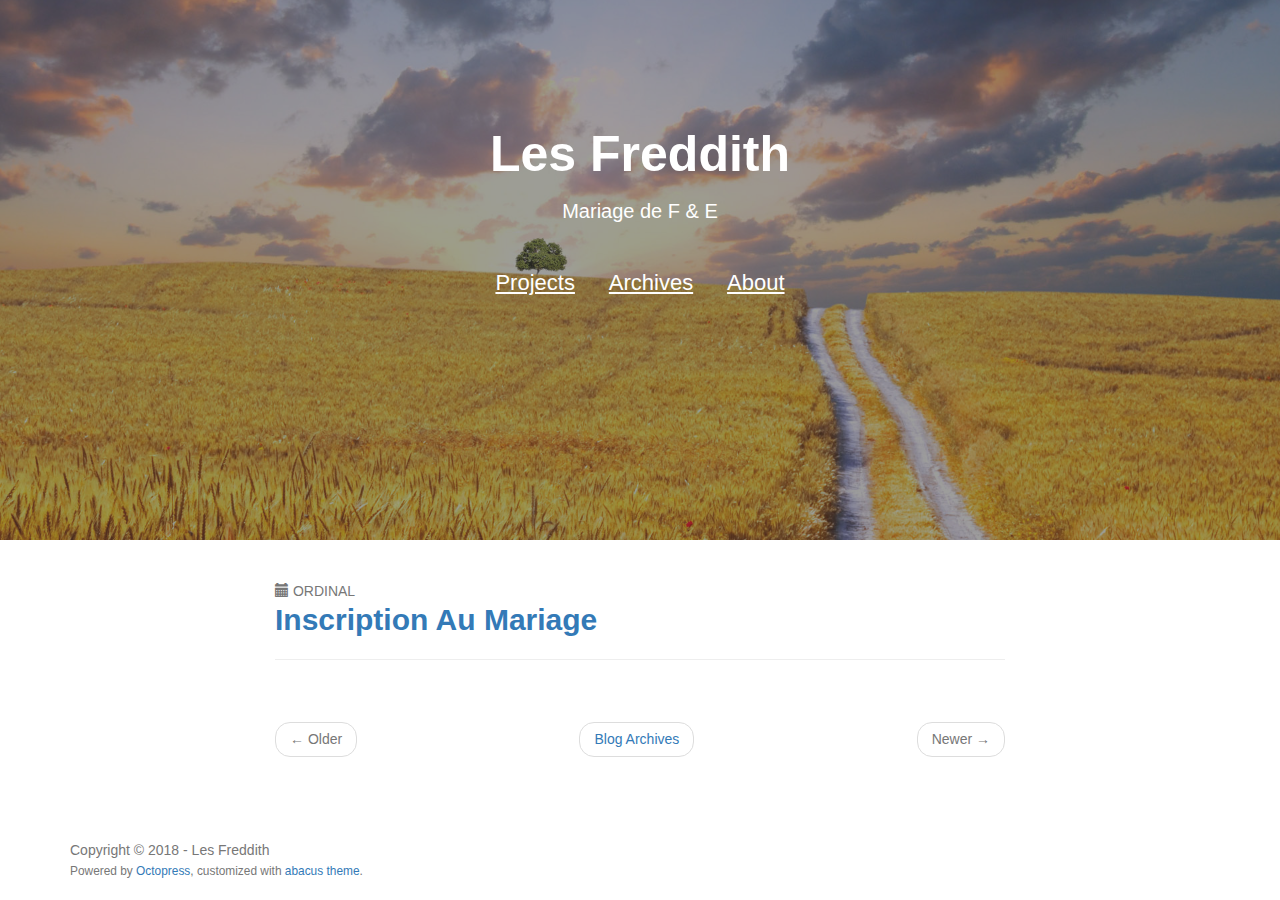
<file: index.html>
<!DOCTYPE html>
<html class="no-js" lang="en">
<head>
  <meta charset="utf-8">
  <title>Les Freddith</title>
  <meta name="author" content="Les Freddith">

  
  

  <!-- http://t.co/dKP3o1e -->
  <meta name="HandheldFriendly" content="True">
  <meta name="MobileOptimized" content="320">
  <meta name="viewport" content="width=device-width, initial-scale=1">

  
  <link rel="canonical" href="http://freddith.github.io/">
  <link href="/favicon.png" type="image/png" rel="icon">
  <link href="/atom.xml" rel="alternate" title="Les Freddith" type="application/atom+xml">

  <!-- http://opengraphprotocol.org/ -->
  <meta name="twitter:card" content="summary_large_image">
  <meta property="og:type" content="website">
  <meta property="og:url" content="http://freddith.github.io/">
  <meta property="og:title" content="Les Freddith">
  

  <script src="/javascripts/libs/jquery/jquery-2.1.3.min.js"></script>

<link href="/assets/bootstrap/dist/css/bootstrap.min.css" rel="stylesheet" type="text/css">
<link href="/assets/bootstrap/dist/css/bootstrap-theme.min.css" rel="stylesheet" type="text/css">

<link rel="stylesheet" type="text/css" href="https://maxcdn.bootstrapcdn.com/font-awesome/4.7.0/css/font-awesome.min.css">


  
  <link href="/stylesheets/screen.css" media="screen, projection, print" rel="stylesheet" type="text/css">

  

</head>

  <body   >
    <a href="#content" class="sr-only sr-only-focusable">Skip to main content</a>
    <div id="wrap">
      
      <div id="banner-image">
        <div class="layer">
          <div id="banner-text">
            <h1 class="page-title">Les Freddith</h1>
            <p class="page-desc">
              Mariage de F & E<br>
            </p>
            <br>
            <br>
            <div class="page-links center">
              <ul class="index-nav">
                  <li ><a href="#">Projects</a></li>
<li ><a href="/blog/archives">Archives</a></li>
<li ><a href="#">About</a></li>
              </ul>
            </div>
          </div>
        </div>
      </div>
      
      <div id="main" role="main" class="container">
        <div id="content">
          <div class="row">
  <div class="page-content">
    <div class="blog-index" itemscope itemtype="http://schema.org/Blog">
    <meta itemprop="name" content="Les Freddith" />
    
    <meta itemprop="url" content="http://freddith.github.io" />
      
      
      
        <article class="post" itemprop="blogPost" itemscope itemtype="http://schema.org/BlogPosting">
          
  <header class="page-header">
    
      <p class="meta text-muted text-uppercase">
        












<span class="glyphicon glyphicon-calendar"></span> <time datetime="2018-01-04T22:42:10+01:00"  data-updated="true" itemprop="datePublished dateCreated">ordinal</time>
        
      </p>
    
    
      <h2 class="entry-title" itemprop="name headline"><a href="/blog/2018/01/04/inscription-au-mariage/" itemprop="url">Inscription Au Mariage</a></h2>
    
  </header>


  <div class="entry-content clearfix" itemprop="articleBody description">
</div>
  
  


        </article>
      
    </div>

    <ul class="pager">
      
        <li class="previous disabled"><a href="#">&larr;&nbsp;Older</a></li>
      
      <li><a href="/blog/archives">Blog Archives</a></li>
      
        <li class="next disabled"><a href="#">Newer&nbsp;&rarr;</a></li>
      
    </ul>
  </div>
</div>

        </div>
      </div>
    </div>
    <footer role="contentinfo"><div class="container">
    <p class="text-muted credits">
  Copyright &copy; 2018 - Les Freddith<br>
  <small>
      <span class="credit">Powered by <a href="http://octopress.org">Octopress</a></span>,
      <span class="credit">customized with <a href="https://github.com/bhrigu123/abacus">abacus theme</a></span>.
  </small>
</p>

</div>
</footer>
    







  <script type="text/javascript">
    (function(){
      var twitterWidgets = document.createElement('script');
      twitterWidgets.type = 'text/javascript';
      twitterWidgets.async = true;
      twitterWidgets.src = '//platform.twitter.com/widgets.js';
      document.getElementsByTagName('head')[0].appendChild(twitterWidgets);
    })();
  </script>


<script src="/assets/bootstrap/dist/js/bootstrap.min.js"></script>
<script src="/javascripts/modernizr.js"></script>


  </body>
</html>
</file>
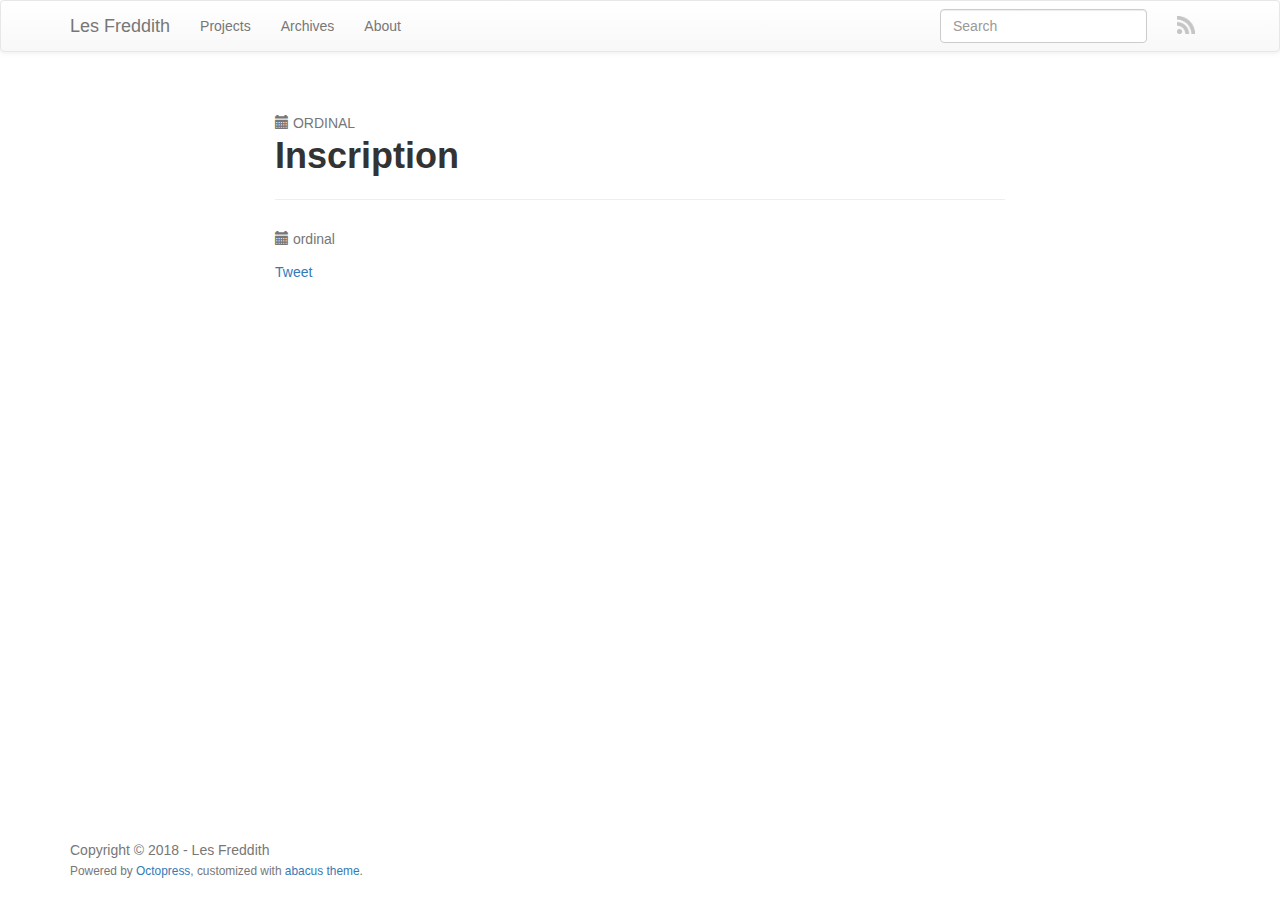
<file: inscription/index.html>
<!DOCTYPE html>
<html class="no-js" lang="en">
<head>
  <meta charset="utf-8">
  <title>Inscription - Les Freddith</title>
  <meta name="author" content="Les Freddith">

  
  

  <!-- http://t.co/dKP3o1e -->
  <meta name="HandheldFriendly" content="True">
  <meta name="MobileOptimized" content="320">
  <meta name="viewport" content="width=device-width, initial-scale=1">

  
  <link rel="canonical" href="http://freddith.github.io/inscription/">
  <link href="/favicon.png" type="image/png" rel="icon">
  <link href="/atom.xml" rel="alternate" title="Les Freddith" type="application/atom+xml">

  <!-- http://opengraphprotocol.org/ -->
  <meta name="twitter:card" content="summary_large_image">
  <meta property="og:type" content="website">
  <meta property="og:url" content="http://freddith.github.io/inscription/">
  <meta property="og:title" content="Inscription - Les Freddith">
  

  <script src="/javascripts/libs/jquery/jquery-2.1.3.min.js"></script>

<link href="/assets/bootstrap/dist/css/bootstrap.min.css" rel="stylesheet" type="text/css">
<link href="/assets/bootstrap/dist/css/bootstrap-theme.min.css" rel="stylesheet" type="text/css">

<link rel="stylesheet" type="text/css" href="https://maxcdn.bootstrapcdn.com/font-awesome/4.7.0/css/font-awesome.min.css">


  
  <link href="/stylesheets/screen.css" media="screen, projection, print" rel="stylesheet" type="text/css">

  

</head>

  <body   >
    <a href="#content" class="sr-only sr-only-focusable">Skip to main content</a>
    <div id="wrap">
      
        <header role="banner">
          <nav class="navbar navbar-default" role="navigation">
    <div class="container">
        <div class="navbar-header">
            <button type="button" class="navbar-toggle" title="toggle navbar" data-toggle="collapse" data-target=".navbar-collapse">
                <span class="icon-bar"></span>
                <span class="icon-bar"></span>
                <span class="icon-bar"></span>
            </button>
            <a class="navbar-brand" href="/">Les Freddith</a>
        </div>

        <div class="navbar-collapse collapse">
            <ul class="nav navbar-nav">
                <li ><a href="#">Projects</a></li>
<li ><a href="/blog/archives">Archives</a></li>
<li ><a href="#">About</a></li>
            </ul>
            <ul class="nav navbar-nav navbar-right">
                <li>
                    <a class="subscribe-rss" href="/atom.xml" title="subscribe via RSS">
                        <span class="visible-xs">RSS</span>
                        <img class="hidden-xs" src="/images/rss.png" alt="RSS">
                    </a>
                </li>
                
            </ul>
            
                <form class="navbar-form navbar-right" action="https://www.google.com/search" method="GET">
                    <input type="hidden" name="sitesearch" value="freddith.github.io">
                    <div class="form-group">
                        <input class="form-control" type="text" name="q" placeholder="Search">
                    </div>
                </form>
            
        </div>
    </div>
</nav>


        </header>
      
      <div id="main" role="main" class="container">
        <div id="content">
          <div class="row">
  <div class="page-content">
    <article role="article">
      
        <header class="page-header">
          
            <p class="meta text-muted text-uppercase">












<span class="glyphicon glyphicon-calendar"></span> <time datetime="2018-01-04T22:48:00+01:00"  data-updated="true" itemprop="datePublished dateCreated">ordinal</time></p>
          
          
            <h1 class="entry-title">
              Inscription
              
            </h1>
          
        </header>
      
      <div class="entry-content">
        

      </div>
      
        <footer>
          <p class="meta text-muted">
            
            












<span class="glyphicon glyphicon-calendar"></span> <time datetime="2018-01-04T22:48:00+01:00"  data-updated="true" itemprop="datePublished dateCreated">ordinal</time>
            
          </p>
          
            <div class="sharing">
  
  <a href="//twitter.com/share" class="twitter-share-button" data-url="http://freddith.github.io/inscription/index.html" data-via="" data-counturl="http://freddith.github.io/inscription/index.html" >Tweet</a>
  
  
  
</div>

          
        </footer>
      
    </article>
    
  </div>
</div>

        </div>
      </div>
    </div>
    <footer role="contentinfo"><div class="container">
    <p class="text-muted credits">
  Copyright &copy; 2018 - Les Freddith<br>
  <small>
      <span class="credit">Powered by <a href="http://octopress.org">Octopress</a></span>,
      <span class="credit">customized with <a href="https://github.com/bhrigu123/abacus">abacus theme</a></span>.
  </small>
</p>

</div>
</footer>
    







  <script type="text/javascript">
    (function(){
      var twitterWidgets = document.createElement('script');
      twitterWidgets.type = 'text/javascript';
      twitterWidgets.async = true;
      twitterWidgets.src = '//platform.twitter.com/widgets.js';
      document.getElementsByTagName('head')[0].appendChild(twitterWidgets);
    })();
  </script>


<script src="/assets/bootstrap/dist/js/bootstrap.min.js"></script>
<script src="/javascripts/modernizr.js"></script>


  </body>
</html>
</file>
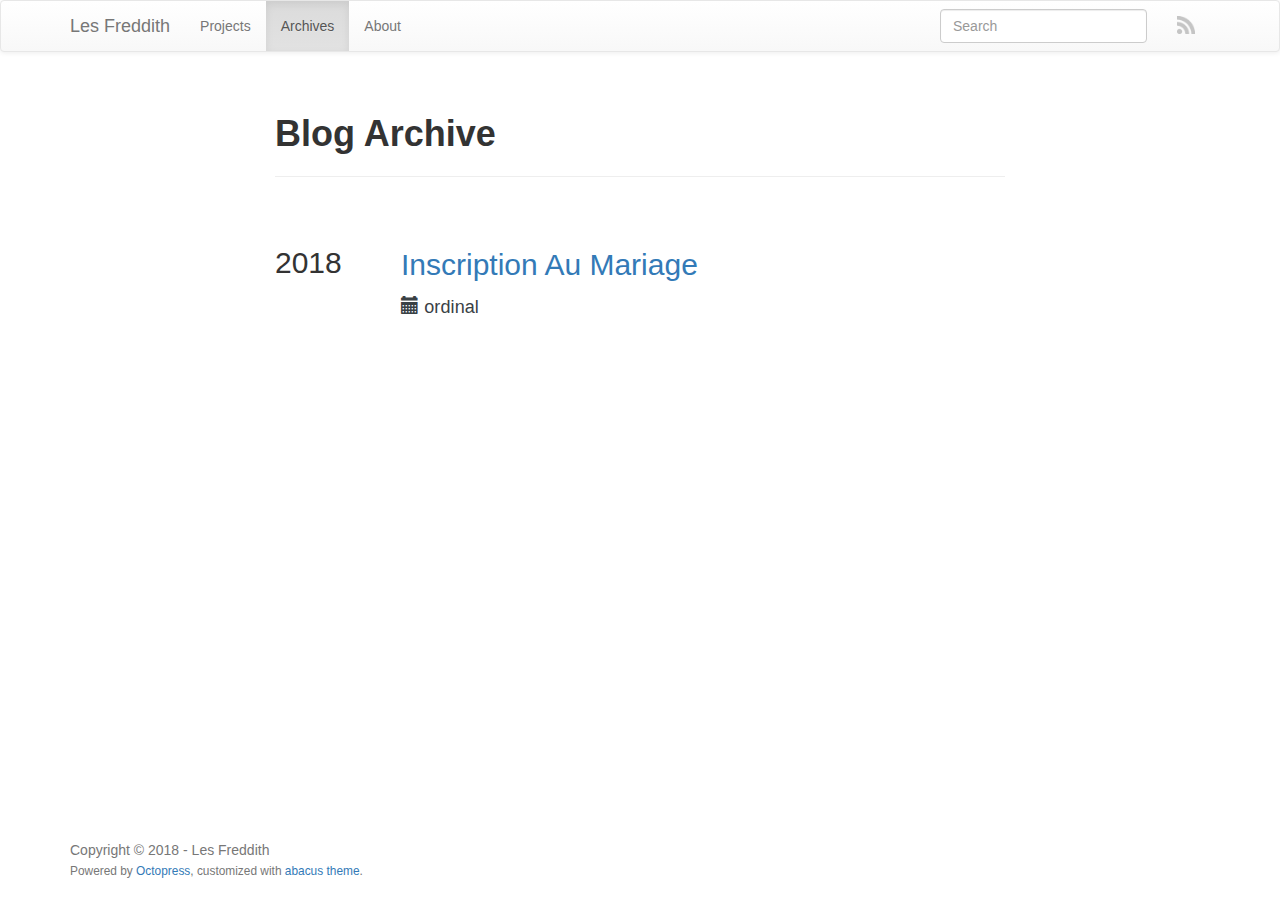
<file: blog/archives/index.html>
<!DOCTYPE html>
<html class="no-js" lang="en">
<head>
  <meta charset="utf-8">
  <title>Blog Archive - Les Freddith</title>
  <meta name="author" content="Les Freddith">

  
  

  <!-- http://t.co/dKP3o1e -->
  <meta name="HandheldFriendly" content="True">
  <meta name="MobileOptimized" content="320">
  <meta name="viewport" content="width=device-width, initial-scale=1">

  
  <link rel="canonical" href="http://freddith.github.io/blog/archives/">
  <link href="/favicon.png" type="image/png" rel="icon">
  <link href="/atom.xml" rel="alternate" title="Les Freddith" type="application/atom+xml">

  <!-- http://opengraphprotocol.org/ -->
  <meta name="twitter:card" content="summary_large_image">
  <meta property="og:type" content="website">
  <meta property="og:url" content="http://freddith.github.io/blog/archives/">
  <meta property="og:title" content="Blog Archive - Les Freddith">
  

  <script src="/javascripts/libs/jquery/jquery-2.1.3.min.js"></script>

<link href="/assets/bootstrap/dist/css/bootstrap.min.css" rel="stylesheet" type="text/css">
<link href="/assets/bootstrap/dist/css/bootstrap-theme.min.css" rel="stylesheet" type="text/css">

<link rel="stylesheet" type="text/css" href="https://maxcdn.bootstrapcdn.com/font-awesome/4.7.0/css/font-awesome.min.css">


  
  <link href="/stylesheets/screen.css" media="screen, projection, print" rel="stylesheet" type="text/css">

  

</head>

  <body   >
    <a href="#content" class="sr-only sr-only-focusable">Skip to main content</a>
    <div id="wrap">
      
        <header role="banner">
          <nav class="navbar navbar-default" role="navigation">
    <div class="container">
        <div class="navbar-header">
            <button type="button" class="navbar-toggle" title="toggle navbar" data-toggle="collapse" data-target=".navbar-collapse">
                <span class="icon-bar"></span>
                <span class="icon-bar"></span>
                <span class="icon-bar"></span>
            </button>
            <a class="navbar-brand" href="/">Les Freddith</a>
        </div>

        <div class="navbar-collapse collapse">
            <ul class="nav navbar-nav">
                <li ><a href="#">Projects</a></li>
<li class="active"><a href="/blog/archives">Archives</a></li>
<li ><a href="#">About</a></li>
            </ul>
            <ul class="nav navbar-nav navbar-right">
                <li>
                    <a class="subscribe-rss" href="/atom.xml" title="subscribe via RSS">
                        <span class="visible-xs">RSS</span>
                        <img class="hidden-xs" src="/images/rss.png" alt="RSS">
                    </a>
                </li>
                
            </ul>
            
                <form class="navbar-form navbar-right" action="https://www.google.com/search" method="GET">
                    <input type="hidden" name="sitesearch" value="freddith.github.io">
                    <div class="form-group">
                        <input class="form-control" type="text" name="q" placeholder="Search">
                    </div>
                </form>
            
        </div>
    </div>
</nav>


        </header>
      
      <div id="main" role="main" class="container">
        <div id="content">
          <div class="row">
  <div class="page-content">
    <article role="article">
      
        <header class="page-header">
          
          
            <h1 class="entry-title">
              Blog Archive
              
            </h1>
          
        </header>
      
      <div class="entry-content">
        <div id="blog-archives" itemscope itemtype="http://schema.org/Blog">
<meta itemprop="name" content="Les Freddith" />

<meta itemprop="url" content="http://freddith.github.io" />



  
  <h2 class="year">2018</h2>

<article class="page-header" itemprop="blogPost" itemscope itemtype="http://schema.org/BlogPosting">
  
<h2 class="post-title" itemprop="name headline"><a href="/blog/2018/01/04/inscription-au-mariage/" itemprop="url">Inscription Au Mariage</a></h2>
<p class="meta text-muted">
  












<span class="glyphicon glyphicon-calendar"></span> <time datetime="2018-01-04T22:42:10+01:00"  data-updated="true" itemprop="datePublished dateCreated">ordinal</time>
  


</p>

</article>

</div>

      </div>
      
    </article>
    
  </div>
</div>

        </div>
      </div>
    </div>
    <footer role="contentinfo"><div class="container">
    <p class="text-muted credits">
  Copyright &copy; 2018 - Les Freddith<br>
  <small>
      <span class="credit">Powered by <a href="http://octopress.org">Octopress</a></span>,
      <span class="credit">customized with <a href="https://github.com/bhrigu123/abacus">abacus theme</a></span>.
  </small>
</p>

</div>
</footer>
    







  <script type="text/javascript">
    (function(){
      var twitterWidgets = document.createElement('script');
      twitterWidgets.type = 'text/javascript';
      twitterWidgets.async = true;
      twitterWidgets.src = '//platform.twitter.com/widgets.js';
      document.getElementsByTagName('head')[0].appendChild(twitterWidgets);
    })();
  </script>


<script src="/assets/bootstrap/dist/js/bootstrap.min.js"></script>
<script src="/javascripts/modernizr.js"></script>


  </body>
</html>
</file>
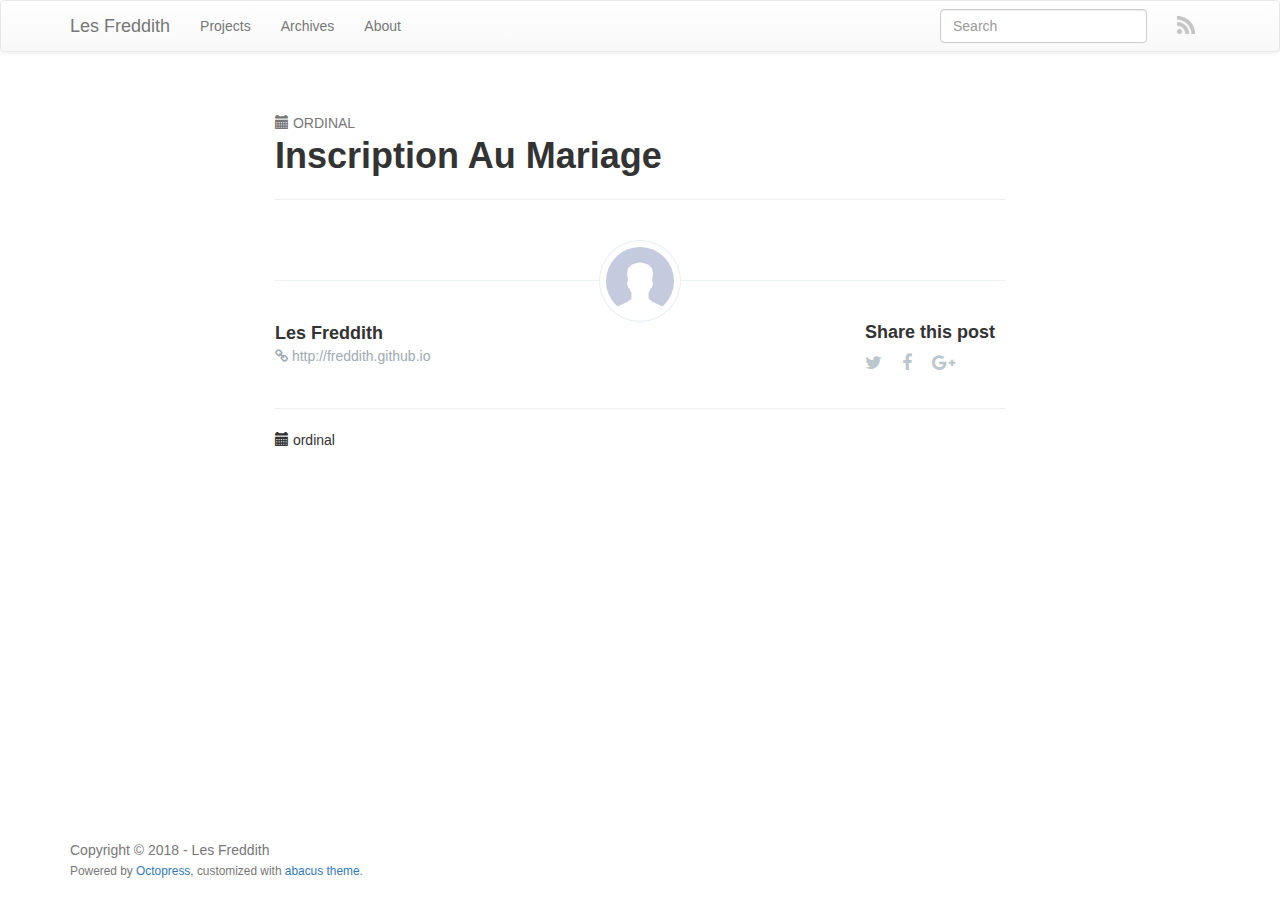
<file: blog/2018/01/04/inscription-au-mariage/index.html>
<!DOCTYPE html>
<html class="no-js" lang="en">
<head>
  <meta charset="utf-8">
  <title>Inscription Au Mariage - Les Freddith</title>
  <meta name="author" content="Les Freddith">

  
  

  <!-- http://t.co/dKP3o1e -->
  <meta name="HandheldFriendly" content="True">
  <meta name="MobileOptimized" content="320">
  <meta name="viewport" content="width=device-width, initial-scale=1">

  
  <link rel="canonical" href="http://freddith.github.io/blog/2018/01/04/inscription-au-mariage/">
  <link href="/favicon.png" type="image/png" rel="icon">
  <link href="/atom.xml" rel="alternate" title="Les Freddith" type="application/atom+xml">

  <!-- http://opengraphprotocol.org/ -->
  <meta name="twitter:card" content="summary_large_image">
  <meta property="og:type" content="website">
  <meta property="og:url" content="http://freddith.github.io/blog/2018/01/04/inscription-au-mariage/">
  <meta property="og:title" content="Inscription Au Mariage - Les Freddith">
  

  <script src="/javascripts/libs/jquery/jquery-2.1.3.min.js"></script>

<link href="/assets/bootstrap/dist/css/bootstrap.min.css" rel="stylesheet" type="text/css">
<link href="/assets/bootstrap/dist/css/bootstrap-theme.min.css" rel="stylesheet" type="text/css">

<link rel="stylesheet" type="text/css" href="https://maxcdn.bootstrapcdn.com/font-awesome/4.7.0/css/font-awesome.min.css">


  
  <link href="/stylesheets/screen.css" media="screen, projection, print" rel="stylesheet" type="text/css">

  

</head>

  <body   >
    <a href="#content" class="sr-only sr-only-focusable">Skip to main content</a>
    <div id="wrap">
      
        <header role="banner">
          <nav class="navbar navbar-default" role="navigation">
    <div class="container">
        <div class="navbar-header">
            <button type="button" class="navbar-toggle" title="toggle navbar" data-toggle="collapse" data-target=".navbar-collapse">
                <span class="icon-bar"></span>
                <span class="icon-bar"></span>
                <span class="icon-bar"></span>
            </button>
            <a class="navbar-brand" href="/">Les Freddith</a>
        </div>

        <div class="navbar-collapse collapse">
            <ul class="nav navbar-nav">
                <li ><a href="#">Projects</a></li>
<li ><a href="/blog/archives">Archives</a></li>
<li ><a href="#">About</a></li>
            </ul>
            <ul class="nav navbar-nav navbar-right">
                <li>
                    <a class="subscribe-rss" href="/atom.xml" title="subscribe via RSS">
                        <span class="visible-xs">RSS</span>
                        <img class="hidden-xs" src="/images/rss.png" alt="RSS">
                    </a>
                </li>
                
            </ul>
            
                <form class="navbar-form navbar-right" action="https://www.google.com/search" method="GET">
                    <input type="hidden" name="sitesearch" value="freddith.github.io">
                    <div class="form-group">
                        <input class="form-control" type="text" name="q" placeholder="Search">
                    </div>
                </form>
            
        </div>
    </div>
</nav>


        </header>
      
      <div id="main" role="main" class="container">
        <div id="content">
          <div class="row">
  <div class="page-content" itemscope itemtype="http://schema.org/Blog">
    <meta itemprop="name" content="Les Freddith" />
    
    <meta itemprop="url" content="http://freddith.github.io" />
    <article class="hentry" role="article" itemprop="blogPost" itemscope itemtype="http://schema.org/BlogPosting">
      
  <header class="page-header">
    
      <p class="meta text-muted text-uppercase">
        












<span class="glyphicon glyphicon-calendar"></span> <time datetime="2018-01-04T22:42:10+01:00"  data-updated="true" itemprop="datePublished dateCreated">ordinal</time>
        
      </p>
    
    
    <h1 class="entry-title" itemprop="name headline">
        Inscription Au Mariage
        
    </h1>
    
  </header>


<div class="entry-content clearfix" itemprop="articleBody description">
</div>


      <footer class="post-footer">
        <p class="meta text-muted">
          
  



<figure class="author-image">
    <span class="img" href="/about" style="background-image: url(/images/avatar.jpg)"><span class="hidden">Picture</span></span>
</figure>

<section class="author">
    <h4><span class="byline author vcard" itemprop="author" itemscope itemtype="http://schema.org/Person"><span class="fn" itemprop="name">Les Freddith</span></span></h4>

    <div class="author-meta">
        <span class="author-link icon-link"><i class="fa fa-link" aria-hidden="true"></i> <a href="http://freddith.github.io">http://freddith.github.io</a></span>
    </div>
</section>

<hr>

<section class="share">
    
    <h4>Share this post</h4>
    
    <a class="fa fa-twitter" href="https://twitter.com/intent/tweet?url=http://freddith.github.io/blog/2018/01/04/inscription-au-mariage/;" 
        onclick="window.open(this.href, 'twitter-share', 'width=550,height=235');return false;">
        <span class="hidden">Twitter</span>
    </a>
    <a class="fa fa-facebook" href="https://www.facebook.com/sharer/sharer.php?u=http://freddith.github.io/blog/2018/01/04/inscription-au-mariage/" onclick="window.open(this.href, 'facebook-share','width=580,height=296');return false;">
        <span class="hidden">Facebook</span>
    </a>
    <a class="fa fa-google-plus" href="https://plus.google.com/share?url=http://freddith.github.io/blog/2018/01/04/inscription-au-mariage/" onclick="window.open(this.href, 'google-plus-share', 'width=490,height=530');return false;">
        <span class="hidden">Google+</span>
    </a>
    
</section>




<!--
<footer class="post-footer">


            <section class="share">
                <h4>Share this post</h4>
                <a class="icon-twitter" href="https://twitter.com/intent/tweet?text=Instant%20Movie%20Streamer%20v3%20Release&amp;url=http://iyask.me/instant-movie-streamer-v3-release/" onclick="window.open(this.href, 'twitter-share', 'width=550,height=235');return false;">
                    <span class="hidden">Twitter</span>
                </a>
                <a class="icon-facebook" href="https://www.facebook.com/sharer/sharer.php?u=http://iyask.me/instant-movie-streamer-v3-release/" onclick="window.open(this.href, 'facebook-share','width=580,height=296');return false;">
                    <span class="hidden">Facebook</span>
                </a>
                <a class="icon-google-plus" href="https://plus.google.com/share?url=http://iyask.me/instant-movie-streamer-v3-release/" onclick="window.open(this.href, 'google-plus-share', 'width=490,height=530');return false;">
                    <span class="hidden">Google+</span>
                </a>
            </section>


        </footer>


-->
          












<span class="glyphicon glyphicon-calendar"></span> <time datetime="2018-01-04T22:42:10+01:00"  data-updated="true" itemprop="datePublished dateCreated">ordinal</time>
          <br>


        </p>
        
      </footer>
    </article>
    
  </div>
</div>

        </div>
      </div>
    </div>
    <footer role="contentinfo"><div class="container">
    <p class="text-muted credits">
  Copyright &copy; 2018 - Les Freddith<br>
  <small>
      <span class="credit">Powered by <a href="http://octopress.org">Octopress</a></span>,
      <span class="credit">customized with <a href="https://github.com/bhrigu123/abacus">abacus theme</a></span>.
  </small>
</p>

</div>
</footer>
    







  <script type="text/javascript">
    (function(){
      var twitterWidgets = document.createElement('script');
      twitterWidgets.type = 'text/javascript';
      twitterWidgets.async = true;
      twitterWidgets.src = '//platform.twitter.com/widgets.js';
      document.getElementsByTagName('head')[0].appendChild(twitterWidgets);
    })();
  </script>


<script src="/assets/bootstrap/dist/js/bootstrap.min.js"></script>
<script src="/javascripts/modernizr.js"></script>


  </body>
</html>
</file>
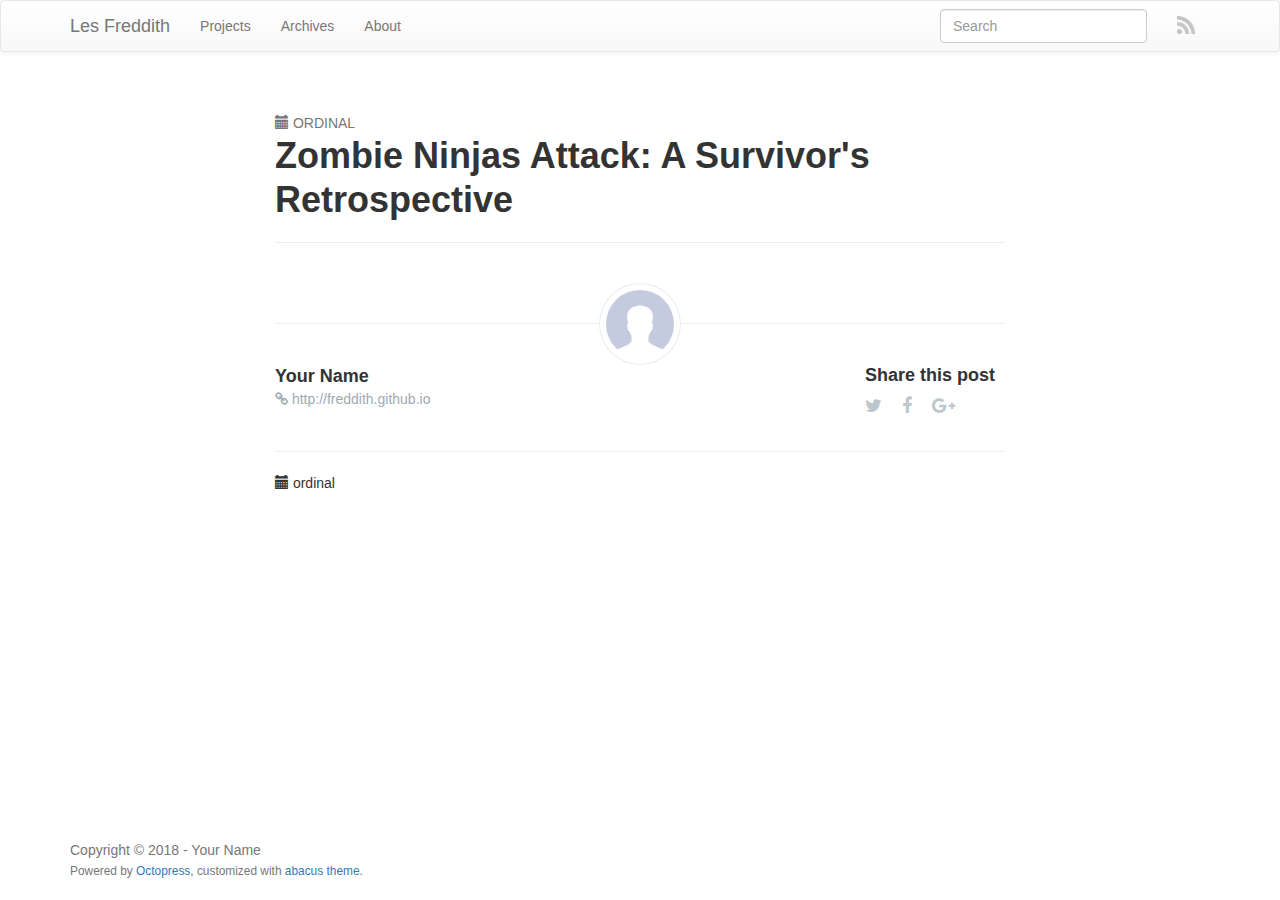
<file: blog/2018/01/04/zombie-ninjas-attack-a-survivors-retrospective/index.html>
<!DOCTYPE html>
<html class="no-js" lang="en">
<head>
  <meta charset="utf-8">
  <title>Zombie Ninjas Attack: A Survivor's Retrospective - Les Freddith</title>
  <meta name="author" content="Your Name">

  
  

  <!-- http://t.co/dKP3o1e -->
  <meta name="HandheldFriendly" content="True">
  <meta name="MobileOptimized" content="320">
  <meta name="viewport" content="width=device-width, initial-scale=1">

  
  <link rel="canonical" href="http://freddith.github.io/blog/2018/01/04/zombie-ninjas-attack-a-survivors-retrospective/">
  <link href="/favicon.png" type="image/png" rel="icon">
  <link href="/atom.xml" rel="alternate" title="Les Freddith" type="application/atom+xml">

  <!-- http://opengraphprotocol.org/ -->
  <meta name="twitter:card" content="summary_large_image">
  <meta property="og:type" content="website">
  <meta property="og:url" content="http://freddith.github.io/blog/2018/01/04/zombie-ninjas-attack-a-survivors-retrospective/">
  <meta property="og:title" content="Zombie Ninjas Attack: A Survivor's Retrospective - Les Freddith">
  

  <script src="/javascripts/libs/jquery/jquery-2.1.3.min.js"></script>

<link href="/assets/bootstrap/dist/css/bootstrap.min.css" rel="stylesheet" type="text/css">
<link href="/assets/bootstrap/dist/css/bootstrap-theme.min.css" rel="stylesheet" type="text/css">

<link rel="stylesheet" type="text/css" href="https://maxcdn.bootstrapcdn.com/font-awesome/4.7.0/css/font-awesome.min.css">


  
  <link href="/stylesheets/screen.css" media="screen, projection, print" rel="stylesheet" type="text/css">

  

</head>

  <body   >
    <a href="#content" class="sr-only sr-only-focusable">Skip to main content</a>
    <div id="wrap">
      
        <header role="banner">
          <nav class="navbar navbar-default" role="navigation">
    <div class="container">
        <div class="navbar-header">
            <button type="button" class="navbar-toggle" title="toggle navbar" data-toggle="collapse" data-target=".navbar-collapse">
                <span class="icon-bar"></span>
                <span class="icon-bar"></span>
                <span class="icon-bar"></span>
            </button>
            <a class="navbar-brand" href="/">Les Freddith</a>
        </div>

        <div class="navbar-collapse collapse">
            <ul class="nav navbar-nav">
                <li ><a href="#">Projects</a></li>
<li ><a href="/blog/archives">Archives</a></li>
<li ><a href="#">About</a></li>
            </ul>
            <ul class="nav navbar-nav navbar-right">
                <li>
                    <a class="subscribe-rss" href="/atom.xml" title="subscribe via RSS">
                        <span class="visible-xs">RSS</span>
                        <img class="hidden-xs" src="/images/rss.png" alt="RSS">
                    </a>
                </li>
                
            </ul>
            
                <form class="navbar-form navbar-right" action="https://www.google.com/search" method="GET">
                    <input type="hidden" name="sitesearch" value="freddith.github.io">
                    <div class="form-group">
                        <input class="form-control" type="text" name="q" placeholder="Search">
                    </div>
                </form>
            
        </div>
    </div>
</nav>


        </header>
      
      <div id="main" role="main" class="container">
        <div id="content">
          <div class="row">
  <div class="page-content" itemscope itemtype="http://schema.org/Blog">
    <meta itemprop="name" content="Les Freddith" />
    
    <meta itemprop="url" content="http://freddith.github.io" />
    <article class="hentry" role="article" itemprop="blogPost" itemscope itemtype="http://schema.org/BlogPosting">
      
  <header class="page-header">
    
      <p class="meta text-muted text-uppercase">
        












<span class="glyphicon glyphicon-calendar"></span> <time datetime="2018-01-04T13:55:09+01:00"  data-updated="true" itemprop="datePublished dateCreated">ordinal</time>
        
      </p>
    
    
    <h1 class="entry-title" itemprop="name headline">
        Zombie Ninjas Attack: A Survivor's Retrospective
        
    </h1>
    
  </header>


<div class="entry-content clearfix" itemprop="articleBody description">
</div>


      <footer class="post-footer">
        <p class="meta text-muted">
          
  



<figure class="author-image">
    <span class="img" href="/about" style="background-image: url(/images/avatar.jpg)"><span class="hidden">Picture</span></span>
</figure>

<section class="author">
    <h4><span class="byline author vcard" itemprop="author" itemscope itemtype="http://schema.org/Person"><span class="fn" itemprop="name">Your Name</span></span></h4>

    <div class="author-meta">
        <span class="author-link icon-link"><i class="fa fa-link" aria-hidden="true"></i> <a href="http://freddith.github.io">http://freddith.github.io</a></span>
    </div>
</section>

<hr>

<section class="share">
    
    <h4>Share this post</h4>
    
    <a class="fa fa-twitter" href="https://twitter.com/intent/tweet?url=http://freddith.github.io/blog/2018/01/04/zombie-ninjas-attack-a-survivors-retrospective/;" 
        onclick="window.open(this.href, 'twitter-share', 'width=550,height=235');return false;">
        <span class="hidden">Twitter</span>
    </a>
    <a class="fa fa-facebook" href="https://www.facebook.com/sharer/sharer.php?u=http://freddith.github.io/blog/2018/01/04/zombie-ninjas-attack-a-survivors-retrospective/" onclick="window.open(this.href, 'facebook-share','width=580,height=296');return false;">
        <span class="hidden">Facebook</span>
    </a>
    <a class="fa fa-google-plus" href="https://plus.google.com/share?url=http://freddith.github.io/blog/2018/01/04/zombie-ninjas-attack-a-survivors-retrospective/" onclick="window.open(this.href, 'google-plus-share', 'width=490,height=530');return false;">
        <span class="hidden">Google+</span>
    </a>
    
</section>




<!--
<footer class="post-footer">


            <section class="share">
                <h4>Share this post</h4>
                <a class="icon-twitter" href="https://twitter.com/intent/tweet?text=Instant%20Movie%20Streamer%20v3%20Release&amp;url=http://iyask.me/instant-movie-streamer-v3-release/" onclick="window.open(this.href, 'twitter-share', 'width=550,height=235');return false;">
                    <span class="hidden">Twitter</span>
                </a>
                <a class="icon-facebook" href="https://www.facebook.com/sharer/sharer.php?u=http://iyask.me/instant-movie-streamer-v3-release/" onclick="window.open(this.href, 'facebook-share','width=580,height=296');return false;">
                    <span class="hidden">Facebook</span>
                </a>
                <a class="icon-google-plus" href="https://plus.google.com/share?url=http://iyask.me/instant-movie-streamer-v3-release/" onclick="window.open(this.href, 'google-plus-share', 'width=490,height=530');return false;">
                    <span class="hidden">Google+</span>
                </a>
            </section>


        </footer>


-->
          












<span class="glyphicon glyphicon-calendar"></span> <time datetime="2018-01-04T13:55:09+01:00"  data-updated="true" itemprop="datePublished dateCreated">ordinal</time>
          <br>


        </p>
        
      </footer>
    </article>
    
  </div>
</div>

        </div>
      </div>
    </div>
    <footer role="contentinfo"><div class="container">
    <p class="text-muted credits">
  Copyright &copy; 2018 - Your Name<br>
  <small>
      <span class="credit">Powered by <a href="http://octopress.org">Octopress</a></span>,
      <span class="credit">customized with <a href="https://github.com/bhrigu123/abacus">abacus theme</a></span>.
  </small>
</p>

</div>
</footer>
    







  <script type="text/javascript">
    (function(){
      var twitterWidgets = document.createElement('script');
      twitterWidgets.type = 'text/javascript';
      twitterWidgets.async = true;
      twitterWidgets.src = '//platform.twitter.com/widgets.js';
      document.getElementsByTagName('head')[0].appendChild(twitterWidgets);
    })();
  </script>


<script src="/assets/bootstrap/dist/js/bootstrap.min.js"></script>
<script src="/javascripts/modernizr.js"></script>


  </body>
</html>
</file>
<file: stylesheets/screen.css>
h1,h2,h3{margin-top:32px;margin-bottom:12px;font-weight:bold;line-height:1.2}h4,h5,h6{line-height:1.3}.entry-content{font-size:18px}.entry-content p{margin:0 0 1.75em 0;letter-spacing:0.01rem;font-size:1.8rem;line-height:1.75em;color:#3A4145}.blog-index p{margin:0}q{font-style:italic}q:before{content:"\201C"}q:after{content:"\201D"}.flex-content,article img,article video,article .flash-video{max-width:100%;height:auto}.basic-alignment.left,article img.left,article video.left,article .left.flash-video{float:left;margin-right:1.5em}.basic-alignment.right,article img.right,article video.right,article .right.flash-video{float:right;margin-left:1.5em}.basic-alignment.center,article img.center,article video.center,article .center.flash-video{display:block;margin:0 auto 1.5em}.basic-alignment.left,article img.left,article video.left,article .left.flash-video,.basic-alignment.right,article img.right,article video.right,article .right.flash-video{margin-bottom:.8em}.text-uppercase{text-transform:uppercase}.page-content{margin:40px auto;max-width:750px;line-height:1.6;padding:0 10px}section{margin-bottom:40px}.sans,html .gist .gist-file .gist-meta{font-family:"PT Sans","Helvetica Neue",Arial,sans-serif}.serif{font-family:"PT Serif",Georgia,Times,"Times New Roman",serif}.mono{font-family:Menlo,Monaco,"Andale Mono","lucida console","Courier New",monospace}h4{font-weight:bold}header[role=banner] .navbar li img{height:18px}header[role=banner] .navbar a.subscribe-rss,header[role=banner] .navbar a.subscribe-email{padding-top:0.9em;padding-bottom:0.9em}article img:not(.no-border){-moz-border-radius:.3em;-webkit-border-radius:.3em;border-radius:.3em;-moz-box-shadow:rgba(0,0,0,0.15) 0 1px 4px;-webkit-box-shadow:rgba(0,0,0,0.15) 0 1px 4px;box-shadow:rgba(0,0,0,0.15) 0 1px 4px;-moz-box-sizing:border-box;-webkit-box-sizing:border-box;box-sizing:border-box;border:#fff 0.5em solid}article video,article .flash-video{margin:0 auto 1.5em}article video{display:block;width:100%}article .flash-video>div{position:relative;display:block;padding-bottom:56.25%;padding-top:1px;height:0;overflow:hidden}article .flash-video>div iframe,article .flash-video>div object,article .flash-video>div embed{position:absolute;top:0;left:0;width:100%;height:100%}article>footer{padding-bottom:1em;margin-top:2em}article>footer p.meta{margin-bottom:.8em;clear:both}.separator{content:"\2022 ";padding:0 .4em 0 .2em;display:inline-block}.page-header p.meta{margin-bottom:0}.page-header .entry-title{margin-top:0}.pager{margin-top:42px}.meta.pager{margin-top:24px}#archive #content>div,#archive #content>div>article{padding-top:0}#blog-archives article{border-bottom:none;margin-top:inherit;margin-bottom:inherit;padding:1em 0 1em;position:relative}#blog-archives article:last-child{background:none}#blog-archives .year{border:none;display:none}#blog-archives .post-title{margin-bottom:.3em}#blog-archives .post-title a{font-weight:normal;display:inline-block}#blog-archives .entry-content{display:none}#blog-archives time .month,#blog-archives time .day{display:inline-block}#blog-archives time .month{text-transform:uppercase}@media only screen and (min-width: 768px){#blog-archives article{margin-left:7em}#blog-archives h2.year{float:left;margin-top:1.6em;font-weight:normal;display:inline-block;position:relative}#blog-archives time.year{display:none}#blog-archives article{padding-bottom:.7em}#blog-archives a.category{line-height:1.1em}}#content>.category article{margin-left:0;padding-left:6.8em}#content>.category .year{display:inline}#banner-image{position:relative;height:60vh;background-image:url("/images/banner.jpg");min-height:500px;background-size:cover;background-repeat:no-repeat;background-position:center center}#banner-text{position:absolute;color:white;width:100%;top:17%;margin:0 auto;text-align:center}#banner-text a{text-decoration:underline}.layer{background-color:rgba(60,60,58,0.5);position:absolute;top:0;left:0;width:100%;height:100%}.page-title{font-size:5rem;font-weight:700}.page-desc{font-size:2rem;line-height:1.5;font-weight:100;margin:0 auto}@media (min-width: 1300px){.page-desc{width:50%}}@media (min-width: 800px) and (max-width: 1300px){.page-desc{width:60%}}@media (min-width: 690px) and (max-width: 800px){.page-desc{width:75%}}@media (max-width: 600px){.page-desc{width:100%}}.page-links a{font-size:2.2rem;line-height:1.5;color:white;text-decoration:none;padding:15px 15px 15px 15px}.page-links a:hover{background-color:rgba(128,128,128,0.3)}.index-nav{list-style:none;padding:0}.index-nav>li{display:inline-block;float:none}.post-footer{position:relative;margin:6rem 0 0 0;padding:3rem 0 0 0;border-top:#EBF2F6 1px solid}.author-image{box-sizing:border-box;display:block;position:absolute;top:-40px;left:50%;margin-left:-40px;width:80px;height:80px;border-radius:100%;overflow:hidden;padding:6px;background:#fff;z-index:2;box-shadow:#E7EEF2 0 0 0 1px}.author-image .img{position:relative;display:block;width:100%;height:100%;background-size:cover;background-position:center center;border-radius:100%}.author .author-meta,.author .author-meta a{color:#9EABB3 !important}.post-footer h4{font-size:1.8rem;margin:0}.post-footer .share{position:absolute;top:4rem;right:0;width:140px}@media only screen and (max-width: 500px){.post-footer .share{position:static;text-align:center;width:auto}.post-footer .author{text-align:center}}.post-footer .share a{font-size:1.8rem;display:inline-block;margin:1rem 1.6rem 1.6rem 0;color:#BBC7CC;text-decoration:none}.fa{transition:all 0.5s ease 0s}.fa-twitter:hover{color:#55acee !important}.fa-facebook:hover{color:#3b5998 !important}.fa-google-plus:hover{color:red !important}.pager a{white-space:normal !important;background-image:none !important}.pager-title{color:#337ab7}.gist-file table.highlight{width:100%}.highlight{-moz-border-radius:5px;-webkit-border-radius:5px;border-radius:5px}.highlight table td.code{width:100%}figcaption+.highlight{-moz-border-radius-topleft:0;-webkit-border-top-left-radius:0;border-top-left-radius:0;-moz-border-radius-topright:0;-webkit-border-top-right-radius:0;border-top-right-radius:0}.highlight .line-numbers{text-align:right;font-size:13px;line-height:1.45em;background:#fff url('/images/noise.png?1515071057') top left !important;border-right:1px solid #ebe4ce !important;-moz-box-shadow:#fff -1px 0 inset;-webkit-box-shadow:#fff -1px 0 inset;box-shadow:#fff -1px 0 inset;text-shadow:#f1ecdc 0 -1px;padding:1em .8em .8em .8em;-moz-border-radius:0;-webkit-border-radius:0;border-radius:0}.highlight .line-numbers span{color:#93a1a1 !important}.gist-file .highlight .line-numbers{font-size:inherit;padding-top:.5em !important}figure.code,.gist,pre{-moz-box-shadow:rgba(0,0,0,0.06) 0 0 10px;-webkit-box-shadow:rgba(0,0,0,0.06) 0 0 10px;box-shadow:rgba(0,0,0,0.06) 0 0 10px}figure.code .highlight pre,.gist .highlight pre,pre .highlight pre{-moz-box-shadow:none;-webkit-box-shadow:none;box-shadow:none}.gist .highlight *::-moz-selection,figure.code .highlight *::-moz-selection{background:#c7c7c7;color:inherit;text-shadow:#839496 0 1px}.gist .highlight *::-webkit-selection,figure.code .highlight *::-webkit-selection{background:#c7c7c7;color:inherit;text-shadow:#839496 0 1px}.gist .highlight *::selection,figure.code .highlight *::selection{background:#c7c7c7;color:inherit;text-shadow:#839496 0 1px}html .gist .gist-file{margin-bottom:0;position:relative;border:none;padding-top:2.5em !important}html .gist .gist-file .highlight{margin-bottom:0}html .gist .gist-file .gist-syntax{background:none !important}html .gist .gist-file .gist-syntax .gist-highlight{background:#fcfcfc !important}html .gist .gist-file .gist-syntax .highlight pre{padding:0}html .gist .gist-file .gist-meta{padding:.6em 0.8em;color:#93a1a1;font-size:.7em !important;background:transparent;line-height:1.5em}html .gist .gist-file .gist-meta a{color:#76888b !important;text-decoration:none}html .gist .gist-file .gist-meta a:hover,html .gist .gist-file .gist-meta a:focus{text-decoration:underline}html .gist .gist-file .gist-meta a:hover{color:#586e75 !important}html .gist .gist-file .gist-meta a[href*='#file']{top:0.75em;left:0.5em;position:absolute;color:#474747 !important}html .gist .gist-file .gist-meta a[href*='#file']:hover{color:#1863a1 !important}html .gist .gist-file .gist-meta a[href*=raw]{top:0.75em;position:absolute;right:.8em;text-decoration:none;z-index:1;font-size:13px;padding-left:3em}html .gist .gist-file .gist-meta a[href*=raw]:hover,html .gist .gist-file .gist-meta a[href*=raw]:focus{text-decoration:underline}.pre-code,html .gist .gist-file .gist-syntax .highlight pre,.highlight code{white-space:pre;font-family:Menlo,Monaco,"Andale Mono","lucida console","Courier New",monospace !important;overflow:scroll;overflow-y:hidden;display:block;padding:.8em;overflow-x:auto;line-height:1.45em;background:#fcfcfc url('/images/noise.png?1515071057') top left !important;color:#586e75 !important}.pre-code span,html .gist .gist-file .gist-syntax .highlight pre span,.highlight code span{color:#586e75 !important}.pre-code span,html .gist .gist-file .gist-syntax .highlight pre span,.highlight code span{font-style:normal !important;font-weight:normal !important}.pre-code .c,html .gist .gist-file .gist-syntax .highlight pre .c,.highlight code .c{color:#93a1a1 !important;font-style:italic !important}.pre-code .cm,html .gist .gist-file .gist-syntax .highlight pre .cm,.highlight code .cm{color:#93a1a1 !important;font-style:italic !important}.pre-code .cp,html .gist .gist-file .gist-syntax .highlight pre .cp,.highlight code .cp{color:#93a1a1 !important;font-style:italic !important}.pre-code .c1,html .gist .gist-file .gist-syntax .highlight pre .c1,.highlight code .c1{color:#93a1a1 !important;font-style:italic !important}.pre-code .cs,html .gist .gist-file .gist-syntax .highlight pre .cs,.highlight code .cs{color:#93a1a1 !important;font-weight:bold !important;font-style:italic !important}.pre-code .err,html .gist .gist-file .gist-syntax .highlight pre .err,.highlight code .err{color:#dc322f !important;background:none !important}.pre-code .k,html .gist .gist-file .gist-syntax .highlight pre .k,.highlight code .k{color:#cb4b16 !important}.pre-code .o,html .gist .gist-file .gist-syntax .highlight pre .o,.highlight code .o{color:#586e75 !important;font-weight:bold !important}.pre-code .p,html .gist .gist-file .gist-syntax .highlight pre .p,.highlight code .p{color:#586e75 !important}.pre-code .ow,html .gist .gist-file .gist-syntax .highlight pre .ow,.highlight code .ow{color:#2aa198 !important;font-weight:bold !important}.pre-code .gd,html .gist .gist-file .gist-syntax .highlight pre .gd,.highlight code .gd{color:#586e75 !important;background-color:#f4cac9 !important;display:inline-block}.pre-code .gd .x,html .gist .gist-file .gist-syntax .highlight pre .gd .x,.highlight code .gd .x{color:#586e75 !important;background-color:#f1b5b4 !important;display:inline-block}.pre-code .ge,html .gist .gist-file .gist-syntax .highlight pre .ge,.highlight code .ge{color:#586e75 !important;font-style:italic !important}.pre-code .gh,html .gist .gist-file .gist-syntax .highlight pre .gh,.highlight code .gh{color:#93a1a1 !important}.pre-code .gi,html .gist .gist-file .gist-syntax .highlight pre .gi,.highlight code .gi{color:#586e75 !important;background-color:#e4e8ca !important;display:inline-block}.pre-code .gi .x,html .gist .gist-file .gist-syntax .highlight pre .gi .x,.highlight code .gi .x{color:#586e75 !important;background-color:#ccd497 !important;display:inline-block}.pre-code .gs,html .gist .gist-file .gist-syntax .highlight pre .gs,.highlight code .gs{color:#586e75 !important;font-weight:bold !important}.pre-code .gu,html .gist .gist-file .gist-syntax .highlight pre .gu,.highlight code .gu{color:#6c71c4 !important}.pre-code .kc,html .gist .gist-file .gist-syntax .highlight pre .kc,.highlight code .kc{color:#859900 !important;font-weight:bold !important}.pre-code .kd,html .gist .gist-file .gist-syntax .highlight pre .kd,.highlight code .kd{color:#268bd2 !important}.pre-code .kp,html .gist .gist-file .gist-syntax .highlight pre .kp,.highlight code .kp{color:#cb4b16 !important;font-weight:bold !important}.pre-code .kr,html .gist .gist-file .gist-syntax .highlight pre .kr,.highlight code .kr{color:#d33682 !important;font-weight:bold !important}.pre-code .kt,html .gist .gist-file .gist-syntax .highlight pre .kt,.highlight code .kt{color:#2aa198 !important}.pre-code .n,html .gist .gist-file .gist-syntax .highlight pre .n,.highlight code .n{color:#268bd2 !important}.pre-code .na,html .gist .gist-file .gist-syntax .highlight pre .na,.highlight code .na{color:#268bd2 !important}.pre-code .nb,html .gist .gist-file .gist-syntax .highlight pre .nb,.highlight code .nb{color:#859900 !important}.pre-code .nc,html .gist .gist-file .gist-syntax .highlight pre .nc,.highlight code .nc{color:#d33682 !important}.pre-code .no,html .gist .gist-file .gist-syntax .highlight pre .no,.highlight code .no{color:#b58900 !important}.pre-code .nl,html .gist .gist-file .gist-syntax .highlight pre .nl,.highlight code .nl{color:#859900 !important}.pre-code .ne,html .gist .gist-file .gist-syntax .highlight pre .ne,.highlight code .ne{color:#268bd2 !important;font-weight:bold !important}.pre-code .nf,html .gist .gist-file .gist-syntax .highlight pre .nf,.highlight code .nf{color:#268bd2 !important;font-weight:bold !important}.pre-code .nn,html .gist .gist-file .gist-syntax .highlight pre .nn,.highlight code .nn{color:#b58900 !important}.pre-code .nt,html .gist .gist-file .gist-syntax .highlight pre .nt,.highlight code .nt{color:#268bd2 !important;font-weight:bold !important}.pre-code .nx,html .gist .gist-file .gist-syntax .highlight pre .nx,.highlight code .nx{color:#b58900 !important}.pre-code .vg,html .gist .gist-file .gist-syntax .highlight pre .vg,.highlight code .vg{color:#268bd2 !important}.pre-code .vi,html .gist .gist-file .gist-syntax .highlight pre .vi,.highlight code .vi{color:#268bd2 !important}.pre-code .nv,html .gist .gist-file .gist-syntax .highlight pre .nv,.highlight code .nv{color:#268bd2 !important}.pre-code .mf,html .gist .gist-file .gist-syntax .highlight pre .mf,.highlight code .mf{color:#2aa198 !important}.pre-code .m,html .gist .gist-file .gist-syntax .highlight pre .m,.highlight code .m{color:#2aa198 !important}.pre-code .mh,html .gist .gist-file .gist-syntax .highlight pre .mh,.highlight code .mh{color:#2aa198 !important}.pre-code .mi,html .gist .gist-file .gist-syntax .highlight pre .mi,.highlight code .mi{color:#2aa198 !important}.pre-code .s,html .gist .gist-file .gist-syntax .highlight pre .s,.highlight code .s{color:#2aa198 !important}.pre-code .sd,html .gist .gist-file .gist-syntax .highlight pre .sd,.highlight code .sd{color:#2aa198 !important}.pre-code .s2,html .gist .gist-file .gist-syntax .highlight pre .s2,.highlight code .s2{color:#2aa198 !important}.pre-code .se,html .gist .gist-file .gist-syntax .highlight pre .se,.highlight code .se{color:#dc322f !important}.pre-code .si,html .gist .gist-file .gist-syntax .highlight pre .si,.highlight code .si{color:#268bd2 !important}.pre-code .sr,html .gist .gist-file .gist-syntax .highlight pre .sr,.highlight code .sr{color:#2aa198 !important}.pre-code .s1,html .gist .gist-file .gist-syntax .highlight pre .s1,.highlight code .s1{color:#2aa198 !important}.pre-code div .gd,html .gist .gist-file .gist-syntax .highlight pre div .gd,.highlight code div .gd,.pre-code div .gd .x,html .gist .gist-file .gist-syntax .highlight pre div .gd .x,.highlight code div .gd .x,.pre-code div .gi,html .gist .gist-file .gist-syntax .highlight pre div .gi,.highlight code div .gi,.pre-code div .gi .x,html .gist .gist-file .gist-syntax .highlight pre div .gi .x,.highlight code div .gi .x{display:inline-block;width:100%}.highlight,.gist-highlight{margin-bottom:1.8em;background:#fcfcfc url('/images/noise.png?1515071057') top left;overflow-y:hidden;overflow-x:auto}.highlight pre,.gist-highlight pre{background:none;-moz-border-radius:0px;-webkit-border-radius:0px;border-radius:0px;border:none;padding:0;margin-bottom:0}pre::-webkit-scrollbar,.highlight::-webkit-scrollbar,.gist-highlight::-webkit-scrollbar{height:.5em;background:rgba(0,0,0,0.15)}pre::-webkit-scrollbar-thumb:horizontal,.highlight::-webkit-scrollbar-thumb:horizontal,.gist-highlight::-webkit-scrollbar-thumb:horizontal{background:rgba(0,0,0,0.15);-webkit-border-radius:4px;border-radius:4px}.highlight code{background:#000}figure.code,.gist{background:none;padding:0;margin-bottom:1.5em}figure.code pre,.gist pre{margin-bottom:0}figure.code figcaption,.gist figcaption{position:relative}figure.code .highlight,.gist .highlight{margin-bottom:0}.code-title{text-align:center;font-size:13px;line-height:2em;text-shadow:#cbcccc 0 1px 0;color:#474747;font-weight:normal;margin-bottom:0;-moz-border-radius-topleft:5px;-webkit-border-top-left-radius:5px;border-top-left-radius:5px;-moz-border-radius-topright:5px;-webkit-border-top-right-radius:5px;border-top-right-radius:5px;font-family:"Helvetica Neue", Arial, "Lucida Grande", "Lucida Sans Unicode", Lucida, sans-serif;background:#aaa url('/images/code_bg.png?1515071057') top repeat-x;border:1px solid #565656;border-top-color:#cbcbcb;border-left-color:#a5a5a5;border-right-color:#a5a5a5;border-bottom:0}.download-source,figure.code figcaption a,.gist figcaption a{top:0.9em;position:absolute;right:.8em;text-decoration:none;z-index:1;font-size:13px;padding-left:3em}.download-source:hover,figure.code figcaption a:hover,.gist figcaption a:hover,.download-source:focus,figure.code figcaption a:focus,.gist figcaption a:focus{text-decoration:underline}figure.code:not(.panel),.gist{border:1px solid #ddd;-moz-border-radius:5px;-webkit-border-radius:5px;border-radius:5px}figure.code:not(.panel) .highlight,.gist .highlight{border-top:1px solid #ddd;-moz-border-radius:5px;-webkit-border-radius:5px;border-radius:5px;-moz-border-radius-topleft:0;-webkit-border-top-left-radius:0;border-top-left-radius:0;-moz-border-radius-topright:0;-webkit-border-top-right-radius:0;border-top-right-radius:0}figure.code:not(.panel) figcaption,.gist figcaption{padding:10px 15px}figure.code:not(.panel) figcaption,figure.code:not(.panel) .gist-file,.gist figcaption,.gist .gist-file{color:#333;background-color:#f5f5f5;-moz-border-radius:5px;-webkit-border-radius:5px;border-radius:5px}figure.code:not(.panel) figcaption a[href*='#file'],figure.code:not(.panel) .gist-file a[href*='#file'],.gist figcaption a[href*='#file'],.gist .gist-file a[href*='#file']{font-size:16px;line-height:1.45em;font-weight:bold}#gh_repos p{font-size:13px}.gh-profile-link{margin:6px;font-size:13px}.googleplus h1{-moz-box-shadow:none !important;-webkit-box-shadow:none !important;-o-box-shadow:none !important;box-shadow:none !important;border-bottom:0px none !important}.googleplus a{text-decoration:none;white-space:normal !important;line-height:32px}.googleplus a img{float:left;margin-right:0.5em;border:0 none}.googleplus-hidden{position:absolute;top:-1000em;left:-1000em}body figure.code{padding:0}body figure.code .highlight code{-moz-border-radius:0;-webkit-border-radius:0;border-radius:0}body figure.code .highlight pre{white-space:pre}html,body{height:100%}#wrap{min-height:100%;height:auto !important;height:100%;margin:0 auto -60px;padding:0 0 60px}footer[role=contentinfo]{height:60px}@media print{body *{visibility:hidden}.no-print,.no-print *{display:none !important}.page-content,.page-content *{visibility:visible}.page-content{position:absolute;left:0;top:0}}
</file>
